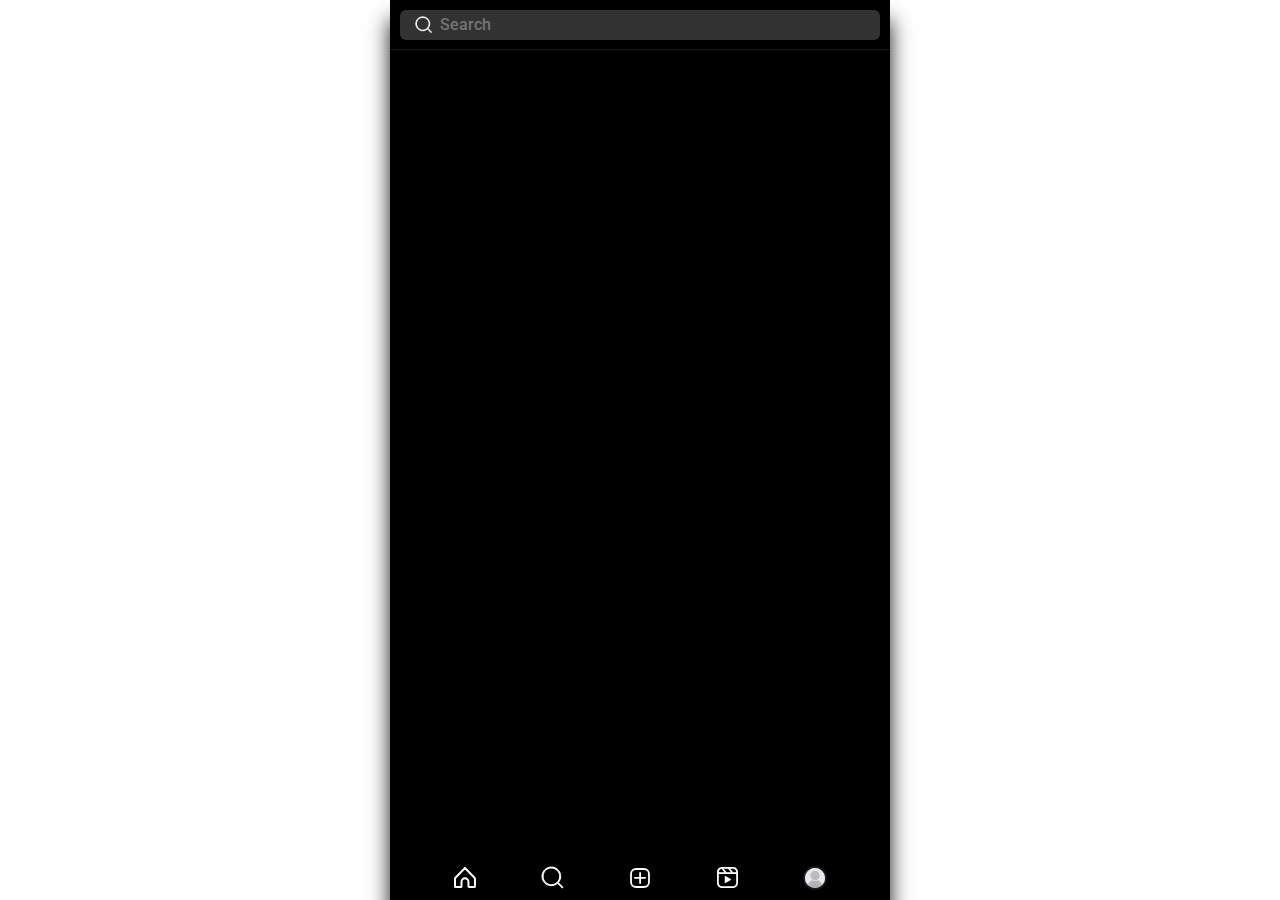
<file: search.html>
<!DOCTYPE html>
<html lang="en"  data-theme="dark">
<head>
    <meta charset="UTF-8">
    <meta name="viewport" content="width=device-width, initial-scale=1.0">
    <title>Document</title>

    <link rel="stylesheet" href="style.css">
    <link rel="stylesheet" href="search.css">
</head>
<body>
    <div class="mobile-container">

        <!-- header section -->
        <header>
            <div class="search-bar">
                <input type="text" placeholder="Search">
                <div class="search-icon">
                    <svg width="18" height="18" viewBox="0 0 24 24" fill="none" xmlns="http://www.w3.org/2000/svg" >
                        <path fill-rule="evenodd" clip-rule="evenodd" d="M21.669 21.6543C21.8625 21.4622 21.863 21.1494 21.6703 20.9566L17.3049 16.5913C18.7912 14.9327 19.7017 12.7525 19.7017 10.3508C19.7017 5.18819 15.5135 1 10.3508 1C5.18819 1 1 5.18819 1 10.3508C1 15.5135 5.18819 19.7017 10.3508 19.7017C12.7624 19.7017 14.9475 18.7813 16.606 17.2852L20.9739 21.653C21.1657 21.8449 21.4765 21.8454 21.669 21.6543ZM1.9843 10.3508C1.9843 5.7394 5.7394 1.9843 10.3508 1.9843C14.9623 1.9843 18.7174 5.7394 18.7174 10.3508C18.7174 14.9623 14.9623 18.7174 10.3508 18.7174C5.7394 18.7174 1.9843 14.9623 1.9843 10.3508Z" fill="var(--color-svg)" stroke="var(--color-svg)" stroke-linecap="round" stroke-linejoin="round" />
                    </svg>
                </div>
            </div>
        </header>
        <!-- footer section -->
        <footer>
            <div class="navigation-bar">
                <div class="nav-container">
                    <nav class="navbar">
                        <div class="home-button">
                            <a href="index.html" class="navbar__button">
                            <svg width="24" height="24" viewBox="0 0 24 24" fill="none" xmlns="http://www.w3.org/2000/svg">
                                <path d="M2.45307 11.751L11.9773 2.02175L21.5015 11.751C21.7906 12.0463 21.9545 12.4468 21.9545 12.8711V20.4556C21.9545 20.7747 21.7037 21 21.4427 21H15.964C15.713 21 15.4721 20.7849 15.4721 20.476V15.8886C15.4721 13.9497 13.9267 12.34 11.9773 12.34C10.0279 12.34 8.48244 13.9497 8.48244 15.8886V20.476C8.48244 20.7849 8.24157 21 7.99053 21H2.51187C2.25085 21 2 20.7747 2 20.4556V12.8711C2 12.4468 2.16397 12.0463 2.45307 11.751Z" stroke="var(--color-svg)" stroke-width="2" />
                            </svg>
                            </a>
                        </div>
                        <div class="search-button">
                            <a href="search.html" class="navbar__button">
                            <svg width="24" height="24" viewBox="0 0 24 24" fill="none" xmlns="http://www.w3.org/2000/svg" >
                                <path fill-rule="evenodd" clip-rule="evenodd" d="M21.669 21.6543C21.8625 21.4622 21.863 21.1494 21.6703 20.9566L17.3049 16.5913C18.7912 14.9327 19.7017 12.7525 19.7017 10.3508C19.7017 5.18819 15.5135 1 10.3508 1C5.18819 1 1 5.18819 1 10.3508C1 15.5135 5.18819 19.7017 10.3508 19.7017C12.7624 19.7017 14.9475 18.7813 16.606 17.2852L20.9739 21.653C21.1657 21.8449 21.4765 21.8454 21.669 21.6543ZM1.9843 10.3508C1.9843 5.7394 5.7394 1.9843 10.3508 1.9843C14.9623 1.9843 18.7174 5.7394 18.7174 10.3508C18.7174 14.9623 14.9623 18.7174 10.3508 18.7174C5.7394 18.7174 1.9843 14.9623 1.9843 10.3508Z" fill="var(--color-svg)" stroke="var(--color-svg)" stroke-linecap="round" stroke-linejoin="round" />
                            </svg>
                            </a>
                        </div>
                        <div class="post-button">
                        <svg width="24" height="24" viewBox="0 0 24 24" fill="none" xmlns="http://www.w3.org/2000/svg">
                            <rect x="3" y="3" width="18" height="18" rx="5" stroke="var(--color-svg)" stroke-width="1.8"/>
                            <line x1="12.1" y1="6.9" x2="12.1" y2="17.1" stroke="var(--color-svg)" stroke-width="1.8" stroke-linecap="round"/>
                            <line x1="6.9" y1="11.8" x2="17.1" y2="11.8" stroke="var(--color-svg)" stroke-width="1.8" stroke-linecap="round"/>
                        </svg>                            
                        </div>
                        <div class="reels-button">
                            <a href="#" class="navbar__button">
                            <svg width="24" height="24" viewBox="0 0 24 24" fill="none" xmlns="http://www.w3.org/2000/svg" >
                                <path fill-rule="evenodd" clip-rule="evenodd" d="M18 2.8H7C5.23269 2.8 3.8 4.23269 3.8 6V17C3.8 18.7673 5.23269 20.2 7 20.2H18C19.7673 20.2 21.2 18.7673 21.2 17V6C21.2 4.23269 19.7673 2.8 18 2.8ZM7 1C4.23858 1 2 3.23858 2 6V17C2 19.7614 4.23858 22 7 22H18C20.7614 22 23 19.7614 23 17V6C23 3.23858 20.7614 1 18 1H7Z" fill="var(--color-svg)" />
                                <path fill-rule="evenodd" clip-rule="evenodd" d="M22 7.99995H3V6.19995H22V7.99995Z" fill="var(--color-svg)" />
                                <path fill-rule="evenodd" clip-rule="evenodd" d="M10 6.99989L6 1.99989L7.57349 1.12573L11.5735 6.12573L10 6.99989Z" fill="var(--color-svg)" />
                                <path fill-rule="evenodd" clip-rule="evenodd" d="M16.5 6.99989L12.5 1.99989L14.0735 1.12573L18.0735 6.12573L16.5 6.99989Z" fill="var(--color-svg)" />
                                <path d="M15.75 13.0671C16.0833 13.2595 16.0833 13.7407 15.75 13.9331L10.5 16.9642C10.1667 17.1566 9.75 16.9161 9.75 16.5312L9.75 10.469C9.75 10.0841 10.1667 9.84354 10.5 10.036L15.75 13.0671Z" fill="var(--color-svg)" />
                            </svg>
                            </a>
                        </div>
                        <div class="profile-button">
                            <button class="navbar__button">
                                <img src="images/default-user.png" alt="User Picture" />
                            </button>
                        </div>
                    </nav>
                </div>
            </div>
        </footer>
    </div>
</body>
</html>
</file>
<file: style.css>
@import url('https://fonts.googleapis.com/css2?family=Roboto:wght@300;400;500;700&display=swap');

@font-face {
  font-family: blue-vinyl;
  src: url(Demo_Fonts/Fontspring-DEMO-blue_vinyl_bold_ps_ot.otf);
  src: url(Demo_Fonts/Fontspring-DEMO-blue_vinyl_regular_ps_ot.otf);
}

[data-theme ="light"]{
  --color-bg : #ffffff;
  --color-svg : #000000;


  --color-text : hsl(0, 0%, 15%);
  --color-text-secondary : hsl(0, 0%, 50%);

  --color-story-border: hsl(0, 0%, 78%);
  --color-img-border: hsla(0, 0%, 0%, 0.1);
}

[data-theme ="dark"]{
  --color-bg : #000;
  --color-svg : #fff;

  --color-text : hsl(0, 0%, 98%);
  --color-text-secondary : hsl(0, 0%, 70%);

  --color-story-border: hsl(0, 0%, 44%);
  --color-img-border: hsla(0, 0%, 100%, 0.1);
}

*{
  box-sizing: border-box;
  margin: 0;
  padding: 0;
  font-family: 'Roboto', sans-serif;
}

body {
  display: flex;
  justify-content: center;
  flex-shrink: 1;
}  
svg {
  display: block;
}
img {
    max-width: 100%;
}

.mobile-container{
  max-width: 500px;
  width: 100%;
  min-height: 100vh;
  display: flex;
  flex-direction: column;
  position: relative;
  box-shadow: rgba(0, 0, 0, 0.9) 0px 20px 20px 0px;
  background-color: var(--color-bg);
}

/* header items  */
header{
  max-width: 500px;
  width: 100%;
  position: absolute;
  top: 0;
  left: 0;
  z-index: 1;
  display: flex;
  align-items: center;
  border-bottom: 1px solid var(--color-img-border);
}
.instagram-logo{
    width: 100%;
    margin: 0.6rem 0.8rem;
}
.header-buttons{
    width: 100%;
    display: flex;
    justify-content: end;
    align-items : center;
    margin: 0.6rem 0.8rem;
}
.instagram-logo span{
  font-family: blue-vinyl;
  font-size: 2.3rem;
  background: linear-gradient(to right, #f09433, #e6683c, #dc2743, #cc2366, #bc1888);
  -webkit-background-clip: text;
  -moz-background-clip: text;
  background-clip: text;
  color: transparent;
  display: inline-block;
}
.header-buttons > *{
    margin: 0 0.3rem 0 0.5rem;
}

/* footer section  */
.footer{
  max-width: 500px;
}
.navigation-bar{
  padding: 10px 0;
  width: 100%; 
  position: absolute;
  bottom: 0;
  left: 0;
}
.navbar{
  display: flex;
  justify-content: space-evenly;
  align-items: center;
}
.profile-button{
  height: 24px;
  width: 24px;
  border: 2px solid var(--color-img-border);
  background-color: transparent;
  border-radius: 50%;
  overflow: hidden;
}
.profile-button button{
  border: none;
}

/* main content */
main{
    max-width: 500px ;
    margin-top: 65px;  
    margin-bottom: 55px;
    display: flex;
}  
.content {
    width: 100%;
    height: calc(100vh - 65px - 55px );
    overflow-y: auto;
    scroll-behavior: smooth;
    scrollbar-width: none;
}
.content::-webkit-scrollbar{
    display: none;
}

/* Story functionality */
.stories-content {
  display: flex;
  overflow-x: auto;
  gap: 16px;
  padding: 12px 16px;
  position: relative;
  scrollbar-width: none;
  border-bottom: 1px solid var(--color-img-border);
}
.stories-content::-webkit-scrollbar {
  display: none;
  stroke: none;
}
.story {
  background-color: transparent;
  border: none;
  cursor: pointer; 
  display: flex;
  flex-direction: column;
  align-items: center;
  gap: 6px;
}
.story-avatar {
  position: relative;
}
.story-border {
  width: 64px;
  height: 64px;
  fill: none;
  stroke: grey;
  stroke-width: 0.6;
}
.story--has-story .story-border {
  stroke: url(#--story-gradient);
  stroke-width: 2;
}
.user--add-story .story-border{
  stroke: transparent;
  stroke-width: 0;
}
.user--add-story::after {
  content: '';
  background-image: url('images/plus.png'); 
  background-size: contain;
  background-repeat: no-repeat;
  width: 20px; 
  height: 20px; 
  position: absolute;
  top: 44px; 
}
.story-picture {
  position: absolute;
  top: 50%;
  left: 50%;
  transform: translate(-50%, -50%);
  width: 56px;
  height: 56px;
  border-radius: 50%;
  overflow: hidden;
  border: 1px solid var(--color-story-border);
}
.story-picture img{
  width: 100%;
  height: 100%;
  object-fit: cover;
}
.story-user {
  font-size: 12px;
  font-weight: 400;
  color: var(--color-text-secondary);
  text-transform: lowercase;
  max-width: 72px;
  text-overflow: ellipsis;
  overflow: hidden;
  white-space: nowrap;
}
.story--has-story .story-user {
  color: var(--color-text);
}

/* posts */
.post{
  display: flex;
  flex-direction: column;
  border-bottom: 1px solid var(--color-img-border);
}

/* post-header */
.post-header{
  display: flex;
  justify-content: space-between;
  align-items: center;
  padding: 10px 5px;
}
.post-profile{
  display: flex;
  gap: 10px;
  margin: 0 10px;
  align-items: center;
}
.profile-image{
  height: 35px;
  width: 35px;
  border-radius: 50%;
  border: 2px solid var(--color-img-border);
  overflow: hidden;
}
.username a{
  text-decoration: none;
  color: var(--color-text);
}
.post-more-options{
  border: none;
  background-color: transparent;
}

/* post-content */
.post-content{
  position: relative;
}
.post-medias{
  overflow-x: auto;
  display: flex;
  scroll-snap-type: x mandatory;
  scroll-behavior: smooth;
  scrollbar-width: none;
  transition: all 0.5s;
}
.post-medias::-webkit-scrollbar{
  display: none
}
.post-media{
  scroll-snap-align: start;
  min-width: 500px;
  overflow: hidden;
}
.post-image{
  max-height: calc(100vh - 120px);
  width: 100%;
  height: 100%;
  object-fit: cover;
}
.post-video{
  max-height: calc(100vh - 120px);
  width: 100%;
  height : 100%;
  object-fit: cover;
}
.post-content button{
  position: absolute;
  top: 50%;
  transform: translateY(-50%);
  border: none;
  border-radius: 50%;
  width: 30px;
  height: 30px;
  background-color: transparent;
  cursor: pointer;
  filter: drop-shadow(0px 0px 5px rgba(0, 0, 0, 0.5));
}
.post__right-button{
  display: unset;
  right: 0;
}
.post__left-button{
  display: unset;
  left: 0;
}

/* post-footer */
.post-buttons{
  display: flex;
  justify-content: space-between;
  padding: 10px 16px;
  position: relative;
}
.right-post-buttons{
  display: flex;
  gap: 10px;
}
.post__button{
  border: none;
  background-color: transparent;
}
.post-indicators{
  position: absolute;
  top: 50%;
  left: 50%;
  transform: translate(-50% , -50%);
  display: flex;
  gap: 4px;
}
.post-indicator{
  height: 6px;
  width: 6px;
  background-color: grey;
  border-radius: 50%;
}
.post-indicator.active{
  background-color: hsl(204, 100%, 48%);
}

/* post-information */
.post-information{
  padding: 0 16px 10px;
}
.post-caption{
  display: flex;
  align-items: center;
  gap: 10px;

}
.post-caption .user-name{
  font-size: 1rem;
  font-weight: 500;
  color: var(--color-text);
}
.post-caption .caption{
  font-size: 0.9rem;
  font-weight: 400;
  color: var(--color-text);
}
.post-time{
  font-size: 0.8rem;
  color: var(--color-text-secondary);
  padding: 5px 0;
}
</file>
<file: search.css>
header{
    height: 50px;
}
.search-bar{
    width: 100%;
    position: relative;
    padding: 0 10px;
}
.search-icon{
    position: absolute;
    top: 50%;
    left: 5%;
    transform: translateY(-50%);
    z-index: 1;
}
.search-bar input{
    width: 100%;
    height: 30px;
    background-color: rgb(50, 50, 50);
    border: none;
    border-radius: 6px;
    padding-left: 40px;
    font-size: 1rem;
    font-weight: 500;
}
</file>
